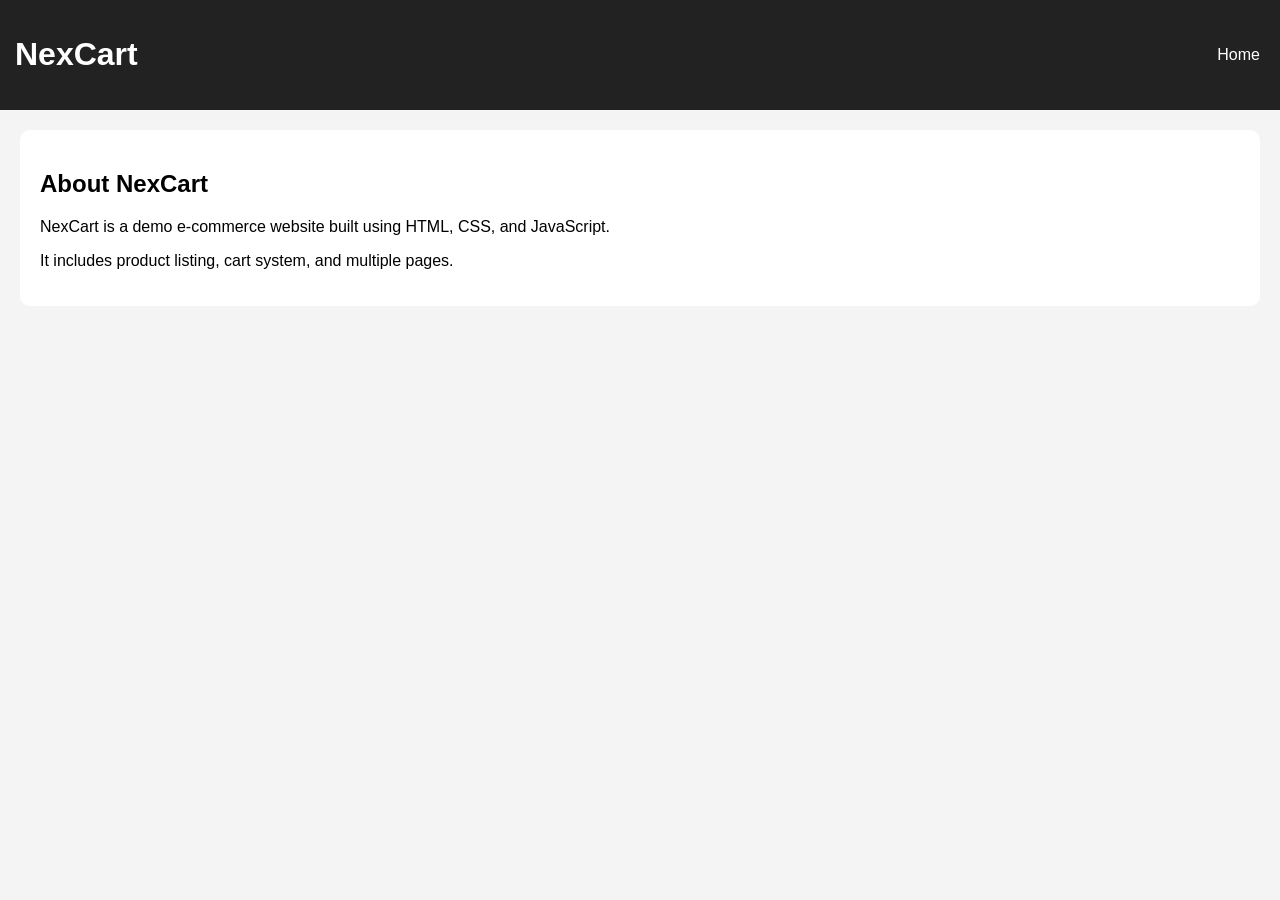
<file: about.html>
<!DOCTYPE html>
<html>
<head>
<title>About</title>
<link rel="stylesheet" href="css/style.css">
</head>
<body>

<header>
<h1>NexCart</h1>
<a href="index.html" class="nav">Home</a>
</header>

<section class="box">
<h2>About NexCart</h2>
<p>NexCart is a demo e-commerce website built using HTML, CSS, and JavaScript.</p>
<p>It includes product listing, cart system, and multiple pages.</p>
</section>

</body>
</html>
</file>
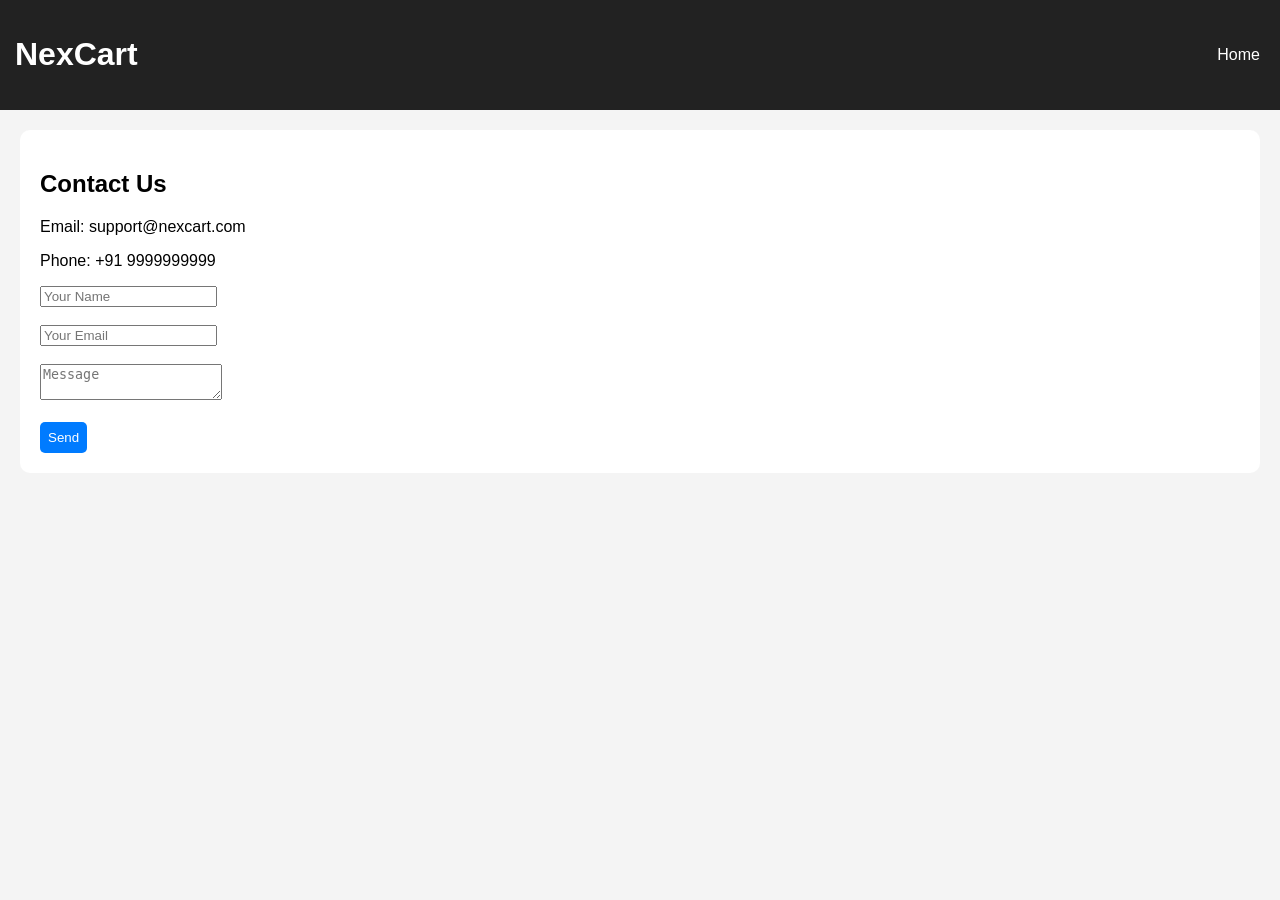
<file: contact.html>
<!DOCTYPE html>
<html>
<head>
<title>Contact</title>
<link rel="stylesheet" href="css/style.css">
</head>
<body>

<header>
<h1>NexCart</h1>
<a href="index.html" class="nav">Home</a>
</header>

<section class="box">
<h2>Contact Us</h2>
<p>Email: support@nexcart.com</p>
<p>Phone: +91 9999999999</p>

<input placeholder="Your Name"><br><br>
<input placeholder="Your Email"><br><br>
<textarea placeholder="Message"></textarea><br><br>
<button onclick="alert('Message Sent')">Send</button>
</section>

</body>
</html>
</file>
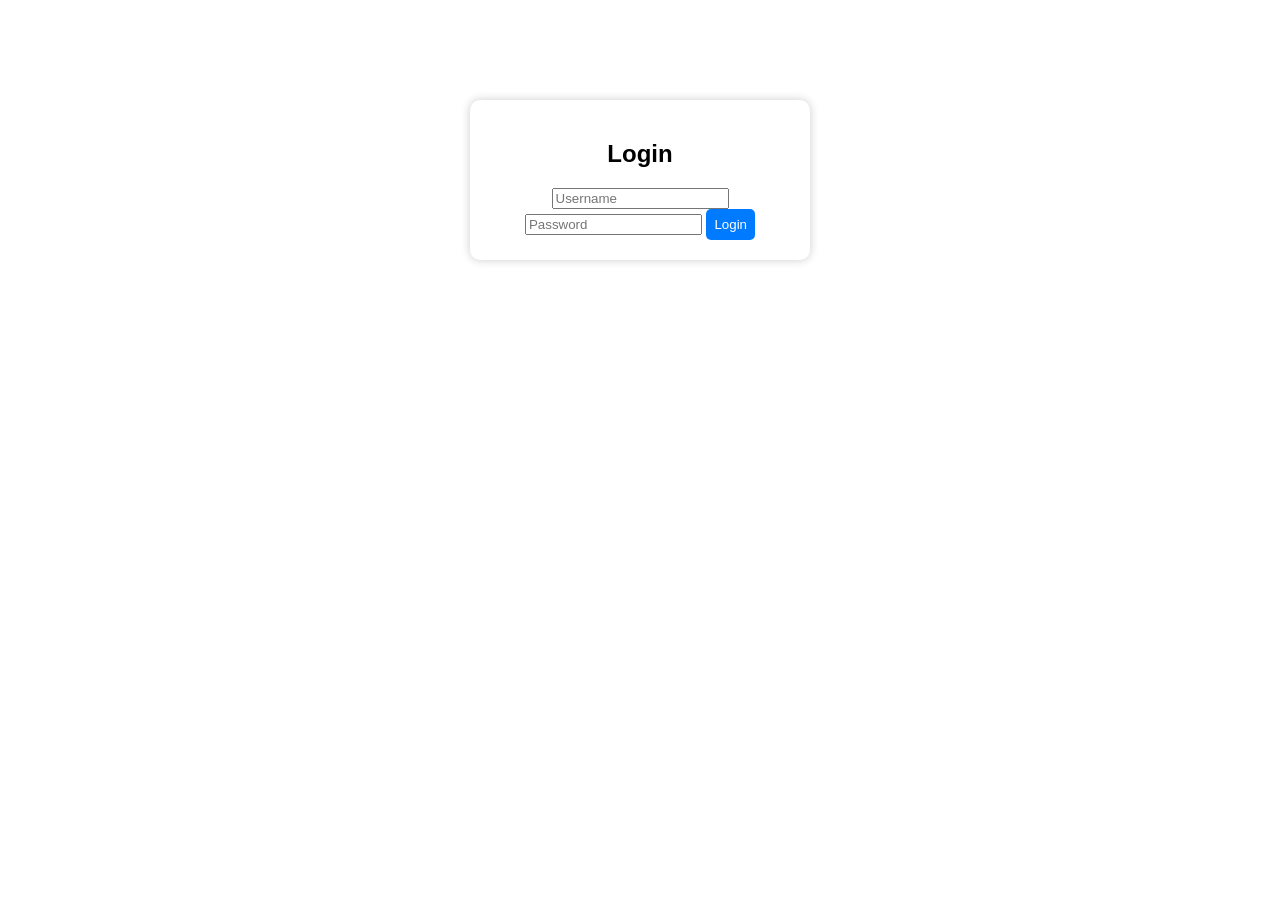
<file: login.html>
<!DOCTYPE html>
<html>
<head>
<title>Login</title>
<link rel="stylesheet" href="css/style.css">
</head>
<body class="login-page">

<div class="login-box">
<h2>Login</h2>
<input type="text" id="username" placeholder="Username">
<input type="password" id="password" placeholder="Password">
<button onclick="login()">Login</button>
</div>

<script>
function login(){
let u=document.getElementById("username").value;
let p=document.getElementById("password").value;
if(u && p){
localStorage.setItem("user",u);
alert("Login Successful");
window.location="index.html";
}else{
alert("Enter details");
}
}
</script>

</body>
</html>
</file>
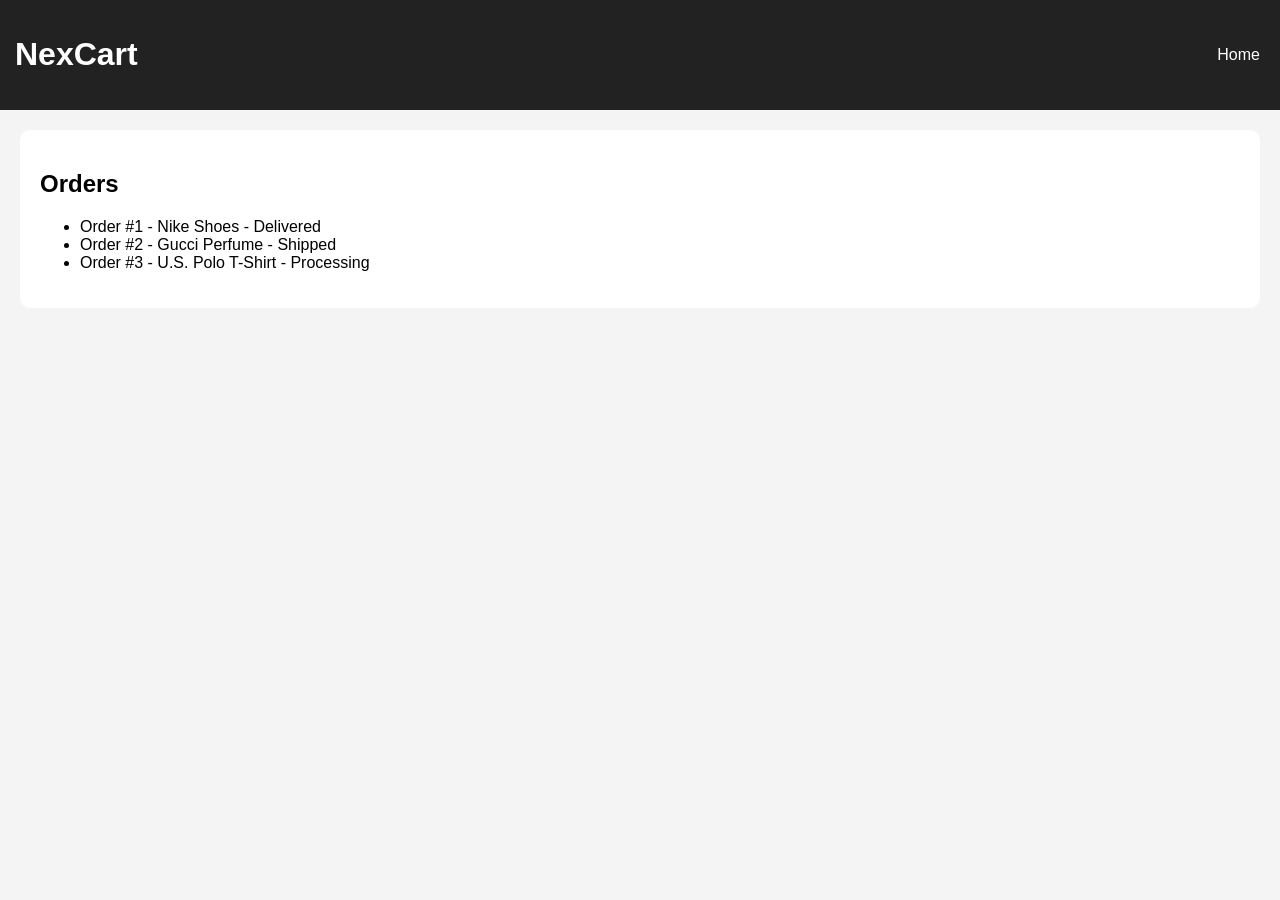
<file: orders.html>
<!DOCTYPE html>
<html>
<head>
<title>Orders</title>
<link rel="stylesheet" href="css/style.css">
</head>
<body>

<header>
<h1>NexCart</h1>
<a href="index.html" class="nav">Home</a>
</header>

<section class="box">
<h2>Orders</h2>
<ul>
<li>Order #1 - Nike Shoes - Delivered</li>
<li>Order #2 - Gucci Perfume - Shipped</li>
<li>Order #3 - U.S. Polo T-Shirt - Processing</li>
</ul>
</section>

</body>
</html>
</file>
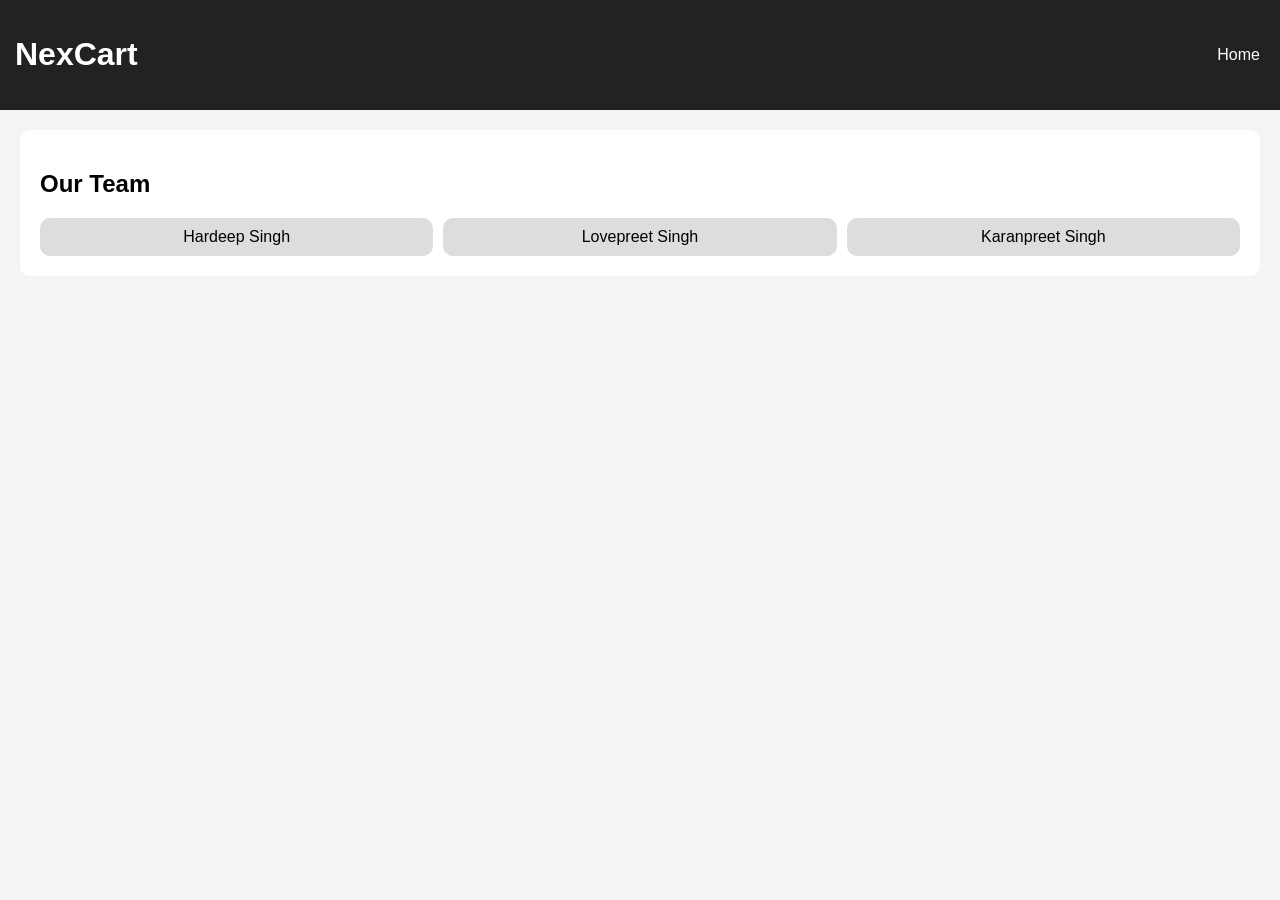
<file: team.html>
<!DOCTYPE html>
<html>
<head>
<title>Team</title>
<link rel="stylesheet" href="css/style.css">
</head>
<body>

<header>
<h1>NexCart</h1>
<a href="index.html" class="nav">Home</a>
</header>

<section class="box">
<h2>Our Team</h2>

<div class="team">
<div class="member">Hardeep Singh</div>
<div class="member">Lovepreet Singh</div>
<div class="member">Karanpreet Singh</div>
</div>

</section>

</body>
</html>
</file>
<file: css/style.css>
body{font-family:Arial;margin:0;background:#f4f4f4;}

header{
background:#222;color:white;padding:15px;
display:flex;justify-content:space-between;align-items:center;
}

.nav{color:white;margin:5px;text-decoration:none;}

.products{
display:grid;
grid-template-columns:repeat(auto-fit,minmax(220px,1fr));
gap:20px;padding:20px;
}

.product{
background:white;padding:15px;border-radius:10px;text-align:center;
}

.product img{
width:100%;height:150px;object-fit:cover;
}

button{
background:#007bff;color:white;border:none;padding:8px;border-radius:5px;
}

.cart, .box{
background:white;margin:20px;padding:20px;border-radius:10px;
}

.login-page{background:white;}

.login-box{
width:300px;margin:100px auto;padding:20px;background:white;
text-align:center;border-radius:10px;box-shadow:0 0 10px #ccc;
}

.team{display:flex;gap:10px;}

.member{
background:#ddd;padding:10px;border-radius:10px;flex:1;text-align:center;
}
</file>
